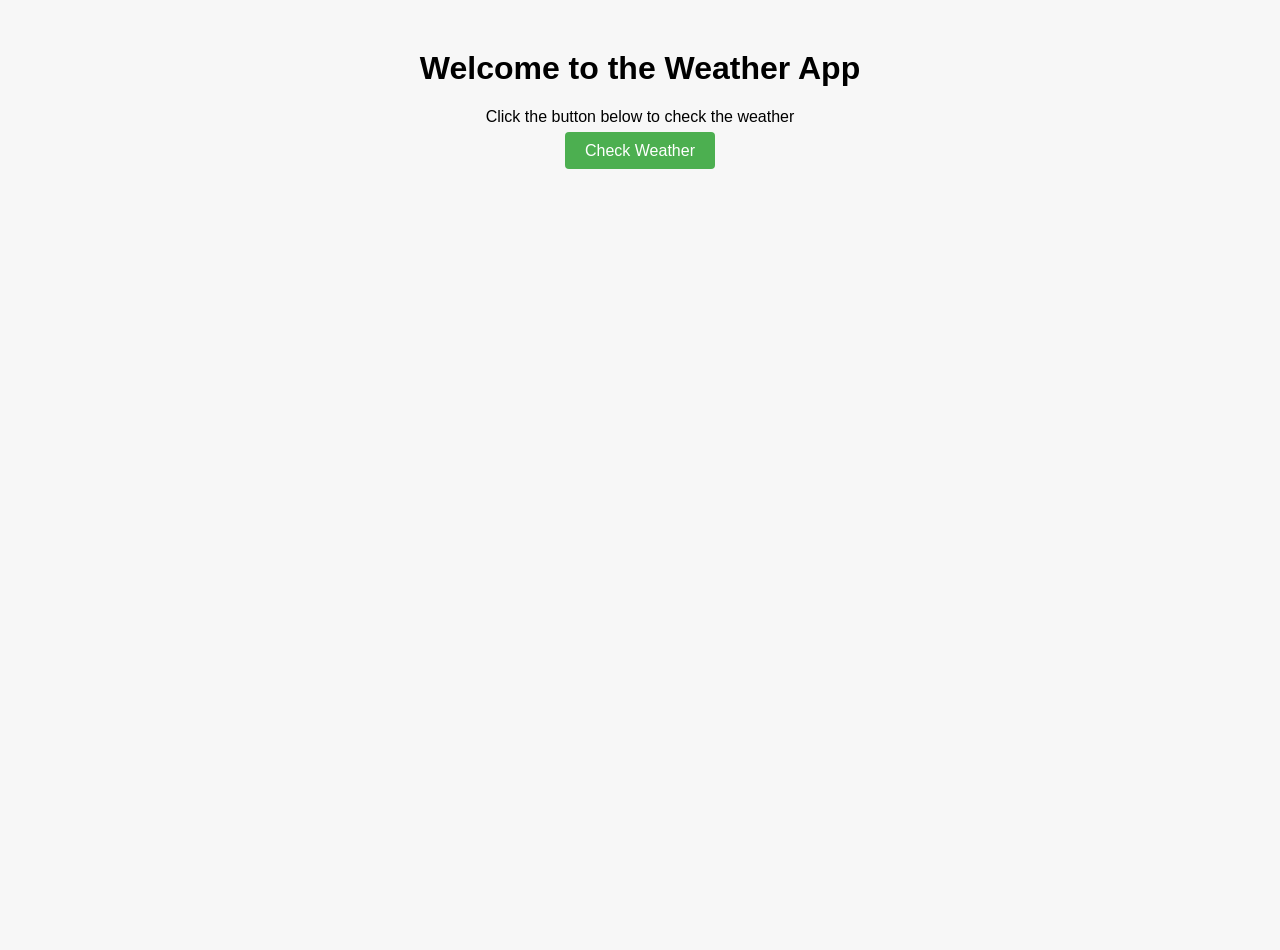
<file: templates/index.html>
<!DOCTYPE html>
<html lang="en">
	<head>
		<meta charset="UTF-8" />
		<title>Weather App</title>
		<style>
			body,
			html {
				height: 100%;
				margin: 0;
				font-family: Arial, sans-serif;
				background-color: #f7f7f7;
				text-align: center;
			}

			.weather-app {
				margin-top: 50px;
				width: 80%;
				max-width: 600px;
				margin-left: auto;
				margin-right: auto;
			}

			.btn {
				padding: 10px 20px;
				background-color: #4caf50;
				color: white;
				border: none;
				border-radius: 4px;
				cursor: pointer;
				font-size: 16px;
				text-decoration: none;
			}

			.btn:hover {
				background-color: #45a049;
			}
		</style>
	</head>
	<body>
		<div class="weather-app">
			<h1>Welcome to the Weather App</h1>
			<p>Click the button below to check the weather</p>
			<a href="/weather" class="btn">Check Weather</a>
		</div>
	</body>
</html>
</file>
